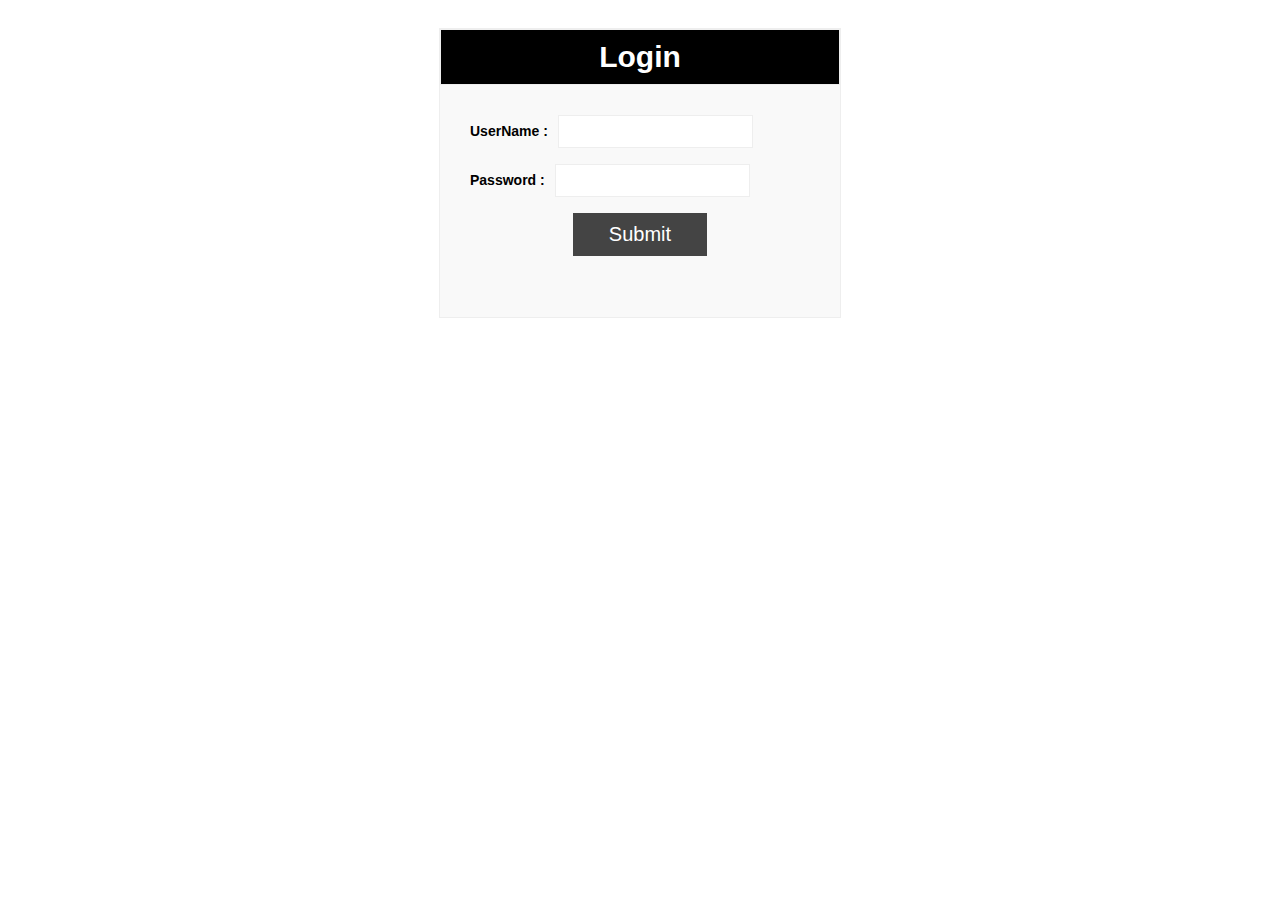
<file: index.html>
<html>
   
   <head>
      <title>Login Page</title>
      
      <style type = "text/css">
         body {
            font-family:Arial, Helvetica, sans-serif;
            font-size:14px;
         }
         label {
            font-weight:bold;
            width:100px;
            font-size:14px;
         }
         .box {
               border: 1px solid #eee;
    padding: 8px;
    margin-left: 10px;
}
         
   .login_part {
    margin: 2em auto;
    max-width: 400px;
    background: #f9f9f9;
    padding-bottom: 15px;
    border: 1px solid #eee;
}

.login_part_heading{
   padding: 10px;
   text-align: center;
   color: #fff;
   background: #000;
   font-size: 30px;
      border: 1px solid #eee;
}
.submit{
   background: #444;
   padding: 10px 30px;
   color: #fff;
   border: 0;
   font-size: 20px;

}

      </style>
      
   </head>
   
   <body bgcolor = "#FFFFFF">
    
      <div align = "center" class="login_part">
         <div align = "left">
            <div class="login_part_heading"><b>Login</b></div>
                
            <div style = "margin:30px">
               
               <form action = "index.php" method = "post">
                  <label>UserName  :</label><input type = "text" name = "username" class = "box"/><br /><br />
                  <label>Password  :</label><input type = "password" name = "password" class = "box" /><br/><br />
                  <center><input type = "submit" name="btnsub" class="submit" value = " Submit "/></center><br />
               </form>
               
               <div style = "font-size:11px; color:#cc0000; margin-top:10px"></div>
                    
            </div>
                
         </div>
            
      </div>

   </body>
</html>
</file>
